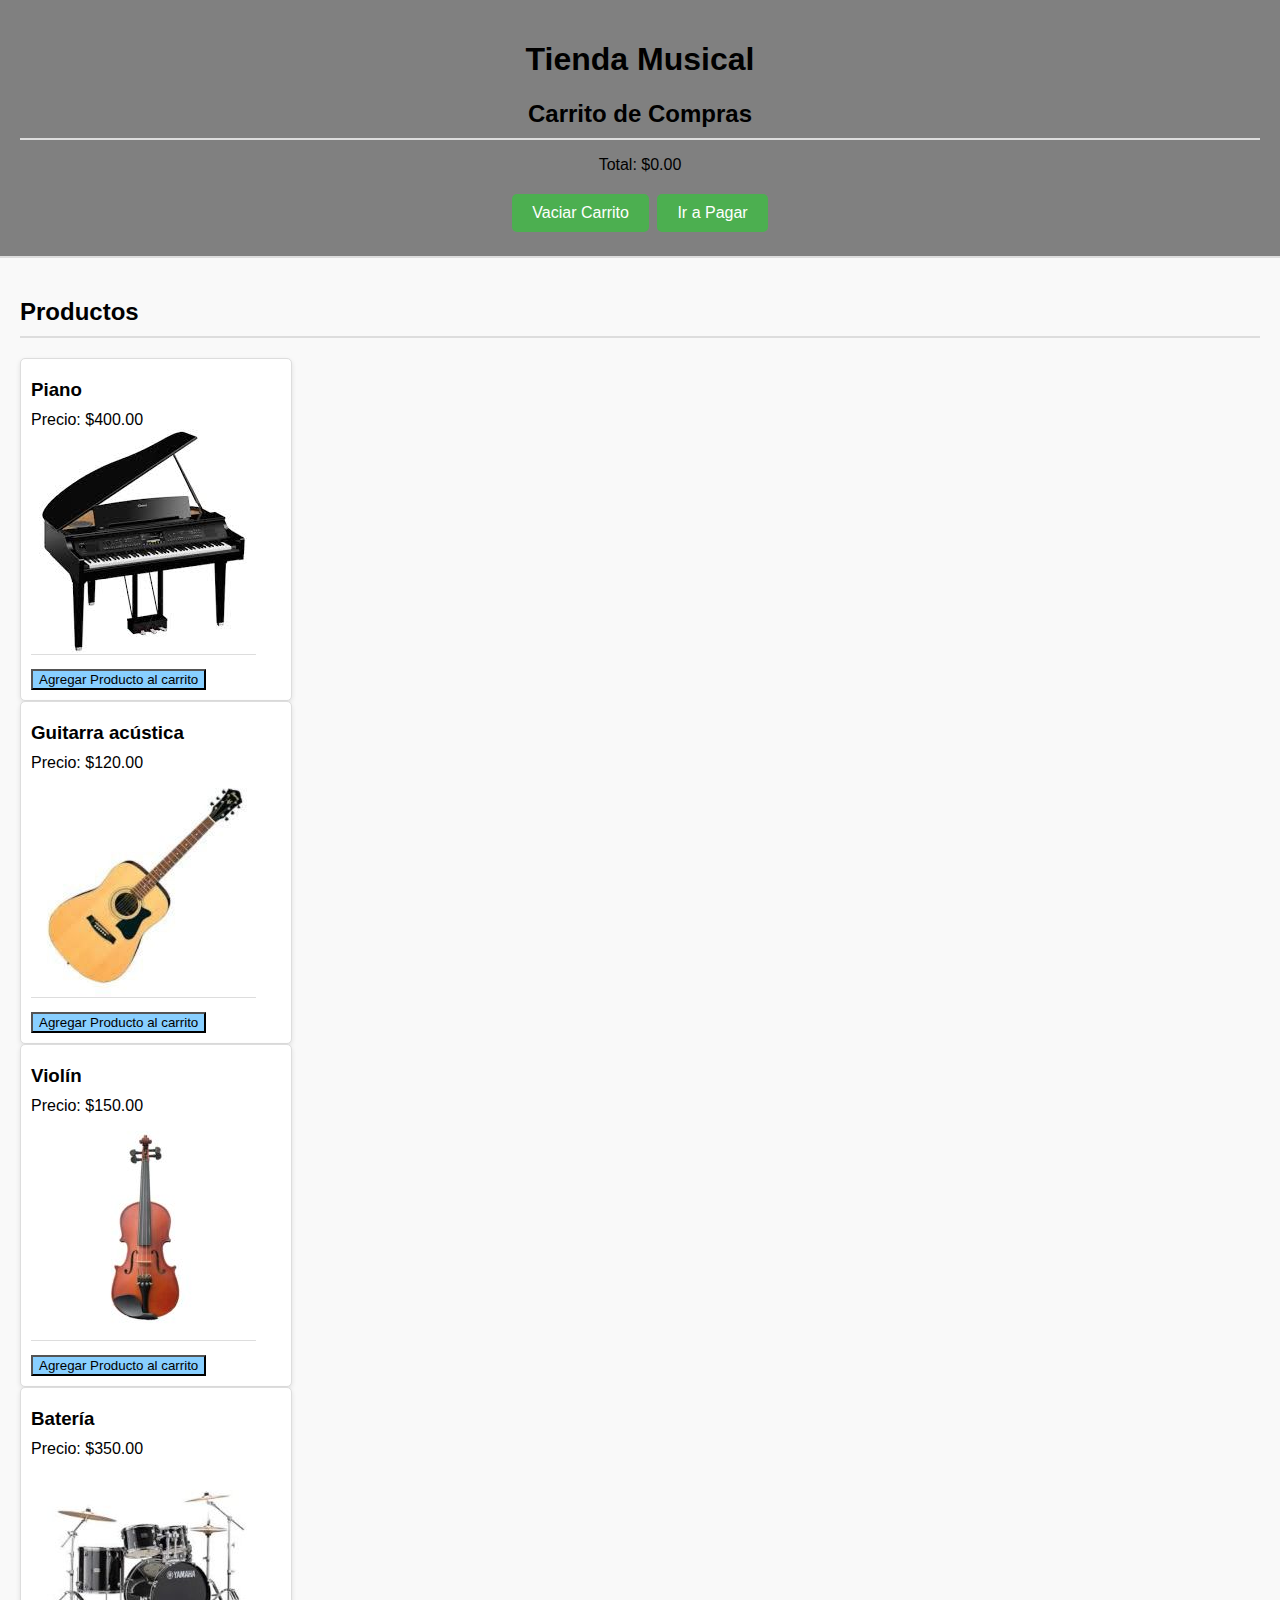
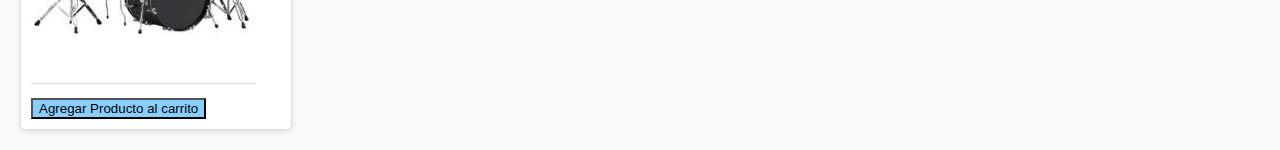
<file: index.html>
<!DOCTYPE html>
<html lang="es">
<head>
    <meta charset="UTF-8">
    <meta name="viewport" content="width=device-width, initial-scale=1.0">
    <title>Tienda Musical</title>
    <link rel="stylesheet" href="./style.css">
</head>
<body>
    <header>
        <h1>Tienda Musical</h1>
        <div id="cart">
            <h2>Carrito de Compras</h2>
            <ul id="cart-items"></ul>
            <p>Total: $<span id="total-price">0.00</span></p>
            <button id="empty-cart-button">Vaciar Carrito</button>
            <button id="checkout-button">Ir a Pagar</button>
        </div>
    </header>
    <main>
        <h2>Productos</h2>
        <div id="producto-list">
            <div class="producto-item" data-id="1" data-nombre="Piano" data-precio="400.00">
                <h3>Piano</h3>
                <p>Precio: $400.00</p>
                <img src="./img/piano.jpg" alt="Piano">
                <button class="botonAgregar" type="button">Agregar Producto al carrito</button>
            </div>
            <div class="producto-item" data-id="2" data-nombre="Guitarra acústica" data-precio="120.00">
                <h3>Guitarra acústica</h3>
                <p>Precio: $120.00</p>
                <img src="./img/guitarra.jpg" alt="Guitarra acústica">
                <button class="botonAgregar" type="button">Agregar Producto al carrito</button>
            </div>
            <div class="producto-item" data-id="3" data-nombre="Violín" data-precio="150.00">
                <h3>Violín</h3>
                <p>Precio: $150.00</p>
                <img src="./img/violin.jpg" alt="Violín">
                <button class="botonAgregar" type="button">Agregar Producto al carrito</button>
            </div>
            <div class="producto-item" data-id="4" data-nombre="Batería" data-precio="350.00">
                <h3>Batería</h3>
                <p>Precio: $350.00</p>
                <img src="./img/bateria.jpg" alt="Batería">
                <button class="botonAgregar" type="button">Agregar Producto al carrito</button>
            </div>
        </div>
    </main>
    <script src="./main.js"></script>
</body>
</html>
</file>
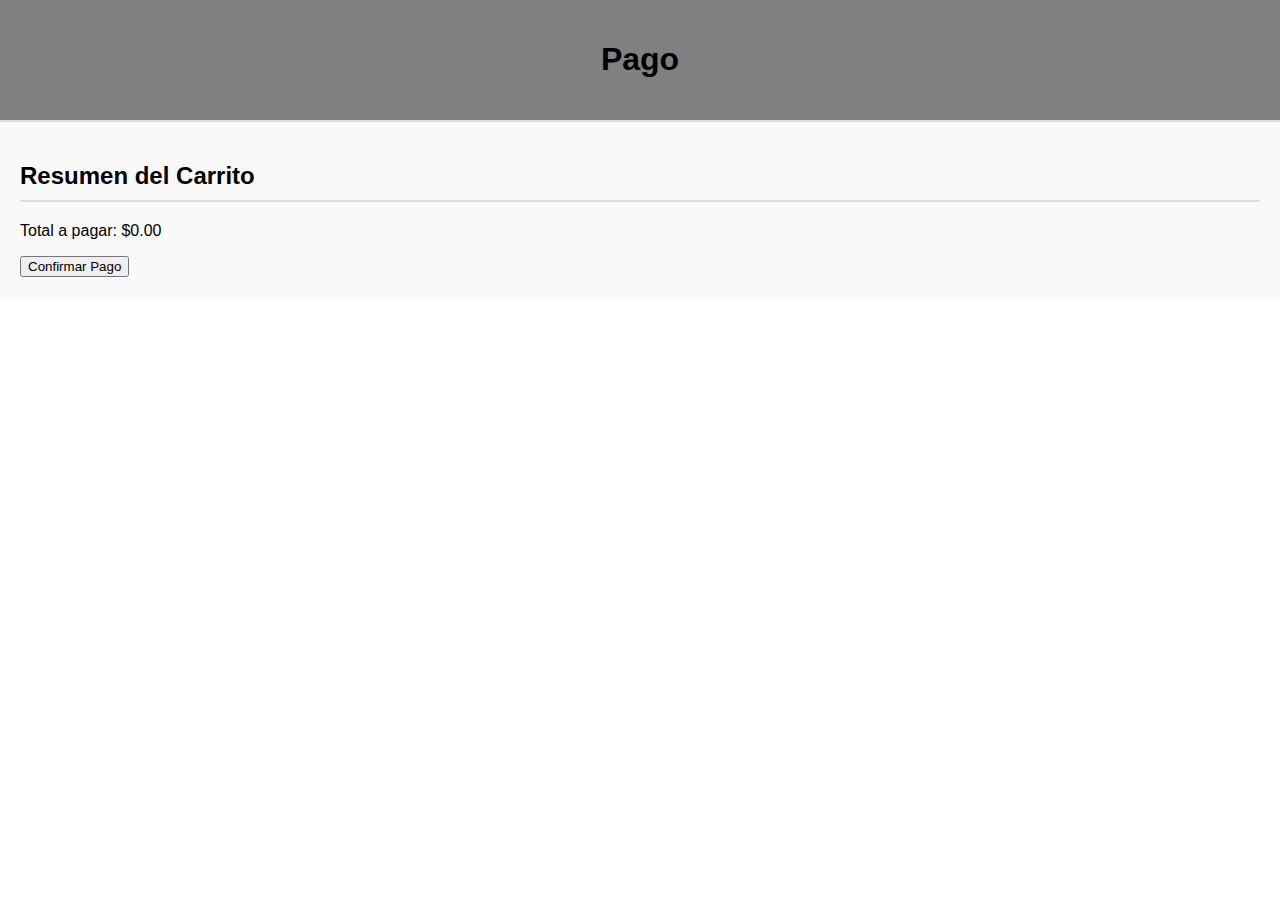
<file: checkout.html>
<!DOCTYPE html>
<html lang="es">
<head>
    <meta charset="UTF-8">
    <meta name="viewport" content="width=device-width, initial-scale=1.0">
    <title>Checkout</title>
    <link rel="stylesheet" href="./style.css">
</head>
<body>
    <header>
        <h1>Pago</h1>
    </header>
    <main>
        <h2>Resumen del Carrito</h2>
        <ul id="checkout-cart-items"></ul>
        <p>Total a pagar: $<span id="checkout-total-price">0.00</span></p>
        <button id="confirm-payment-button">Confirmar Pago</button>
    </main>
    <script src="./checkout.js"></script>
</body>
</html>
</file>
<file: style.css>
body {
    font-family: Arial, sans-serif;
    margin: 0;
    padding: 0;
    box-sizing: border-box;
}

header {
    background-color: gray;
    padding: 20px;
    text-align: center;
    border-bottom: 2px solid #ddd;
}

#cart {
    margin-top: 20px;
}

#cart h2 {
    margin: 0;
}

#cart-items {
    list-style-type: none;
    padding: 0;
    margin: 0;
}

#cart-items li {
    margin-bottom: 10px;
}

#cart button {
    background-color: #4CAF50; /* Botón verde */
    color: white;
    border: none;
    padding: 10px 20px;
    text-align: center;
    text-decoration: none;
    display: inline-block;
    font-size: 16px;
    margin: 4px 2px;
    cursor: pointer;
    border-radius: 5px;
}

#cart button:hover {
    background-color: #45a049; /* Verde oscuro al pasar el ratón */
}

main {
    padding: 20px;
    background-color: #f9f9f9;
}

h2 {
    border-bottom: 2px solid #ddd;
    padding-bottom: 10px;
}

.producto-list {
    display: flex;
    flex-wrap: nowrap; /* Evita el ajuste a la siguiente línea */
    overflow-x: auto; /* Permite el desplazamiento horizontal si es necesario */
    gap: 20px; /* Espacio entre los productos */
    padding: 10px 0; /* Espacio superior e inferior para el contenedor de productos */
}

.botonAgregar {
    background-color: rgba(0, 153, 255, 0.466);
}

.producto-item {
    border: 1px solid #ddd;
    padding: 10px;
    background-color: #fff;
    border-radius: 5px;
    box-shadow: 0 2px 5px rgba(0, 0, 0, 0.1);
    width: 250px; /* Ancho fijo para los productos */
    flex: 0 0 auto; /* Evita que los productos se estiren o reduzcan */
}

.producto-item img {
    max-width: 100%;
    height: auto;
    border-bottom: 1px solid #ddd;
    margin-bottom: 10px;
}

.producto-item h3 {
    margin: 10px 0;
}

.producto-item p {
    margin: 0;
    font-size: 16px;
}

/* Estilos para el formulario de pago */
#payment-info {
    background-color: #fff;
    padding: 20px;
    border-radius: 5px;
    box-shadow: 0 2px 5px rgba(0, 0, 0, 0.1);
    margin-top: 20px;
}

#payment-form {
    display: flex;
    flex-direction: column;
}

#payment-form div {
    margin-bottom: 15px;
}

#payment-form label {
    display: block;
    margin-bottom: 5px;
    font-weight: bold;
}

#payment-form input {
    width: 100%;
    padding: 10px;
    border: 1px solid #ddd;
    border-radius: 5px;
    font-size: 16px;
}

#payment-form button {
    background-color: #4CAF50;
    color: white;
    border: none;
    padding: 10px 20px;
    text-align: center;
    font-size: 16px;
    cursor: pointer;
    border-radius: 5px;
    margin-top: 10px;
}

#payment-form button:hover {
    background-color: #45a049;
}
</file>
